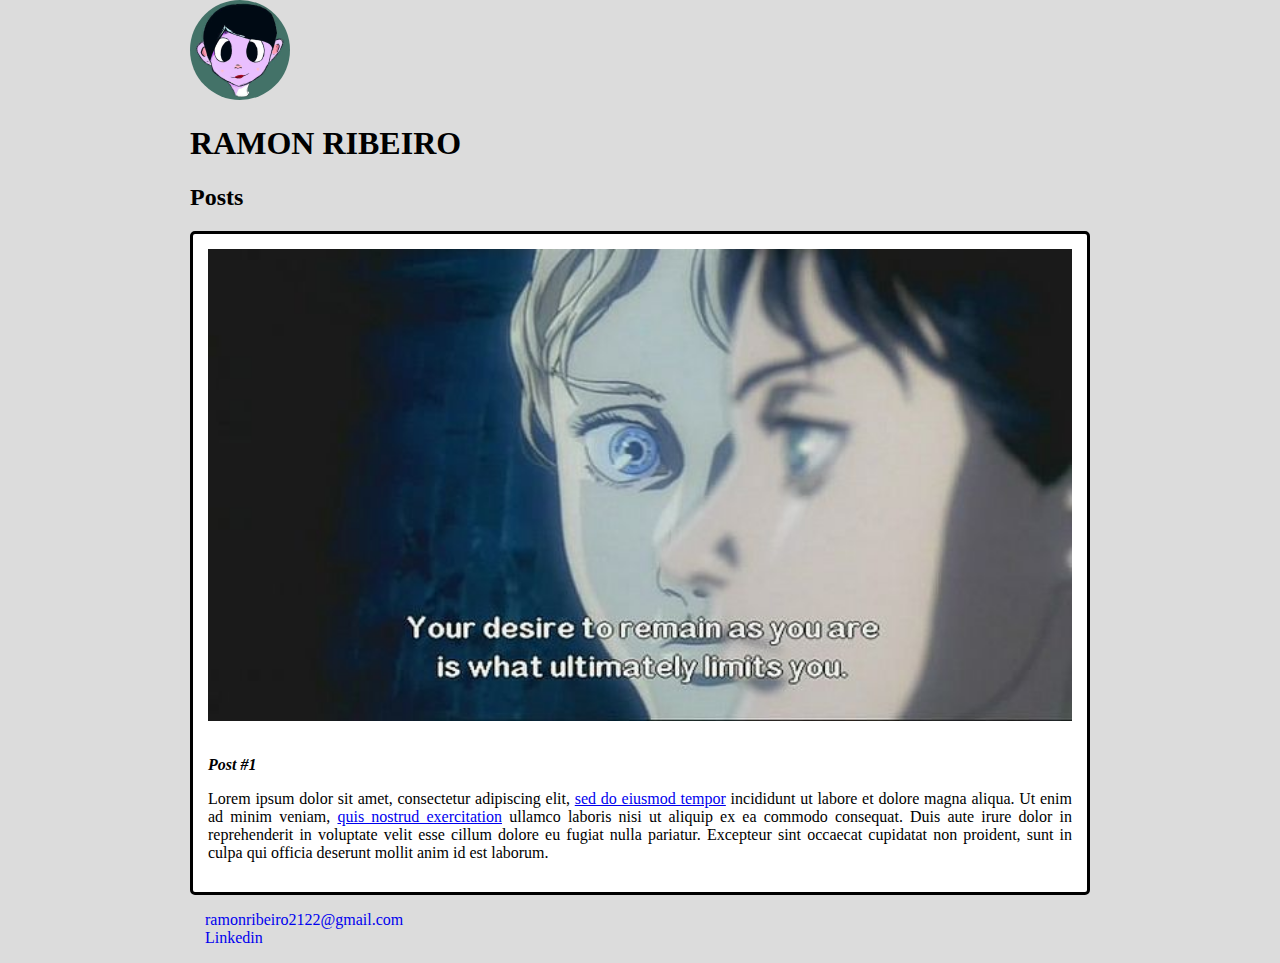
<file: index.html>
<!DOCTYPE html>
<html lang="en">
<head>
    <meta charset="UTF-8">
    <meta http-equiv="X-UA-Compatible" content="IE=edge">
    <meta name="viewport" content="width=device-width, initial-scale=1.0">
    <title>Ramon Ribeiro</title>
    <link rel="stylesheet" href="style.css">
</head>
<body>
  <header>
      <img src="pfp.jpg" alt="Ilustração cartoon" class="photo">
      <h1 id="title">Ramon Ribeiro</h1>
  </header>  
  <section>
      <header>
          <h2 class="subtitle">Posts</h2>
      </header>
      <article class="post">
          <header>
              <img src="gits.jpg" alt="Foto do filme Ghost in The Shell" class="post_image">
              <h3 class="post_title">Post #1</h3>
          </header>
          <p class="post_content">
              Lorem ipsum dolor sit amet, consectetur adipiscing elit, <a href="https://www.linkedin.com/in/ramon-ribeiro-80b1a7210/" target="_blank">sed do eiusmod tempor</a> incididunt ut labore et dolore magna aliqua. Ut enim ad minim veniam, <a href="mailto:ramonribeiro2122@gmail.com"a>quis nostrud exercitation</a> ullamco laboris nisi ut aliquip ex ea commodo consequat. Duis aute irure dolor in reprehenderit in voluptate velit esse cillum dolore eu fugiat nulla pariatur. Excepteur sint occaecat cupidatat non proident, sunt in culpa qui officia deserunt mollit anim id est laborum.
          </p>
      </article>
  </section>
  <footer>
      <ul class="contacts_list">
          <li>
            <a href="mailto:ramonribeiro2122@gmail.com">ramonribeiro2122@gmail.com</a>
            </li>
            <li>
                <a href="https://www.linkedin.com/in/ramon-ribeiro-80b1a7210/" target="_blanket">Linkedin</a>
            </li>
      </ul>
  </footer>
</body>
</html>
</file>
<file: style.css>
body{
    background-color: gainsboro;
    font-family: Verdana;
    max-width: 900px;
    margin: auto;
}

.photo {
border: 5px black;
border-radius: 50%;
width: 100px;
height: auto;
}

#title, #subtitle, #post_title {
    color: black;
}

#title {
    font: 40px;
    text-transform: uppercase;
}


.post_title {
    font-size: 16px;
    font-style: italic;
    margin: 0%
    margin-bottom: 15px ;
}

.post {
    background-color: white;
    padding: 15px;
    border: 3px solid black;
    margin-bottom: 15px;
    border-radius: 5px;
}
.post_content {
    margin: 0%;
    margin-bottom: 15px;
    text-align: justify;
}

.post_image {
  margin-bottom: 15px;  
  width: 100%;
}

.contacts_list {
    list-style-type: none;
    padding-left: 15px;
}

.contacts_list li a {
    text-decoration: none;
}
</file>
